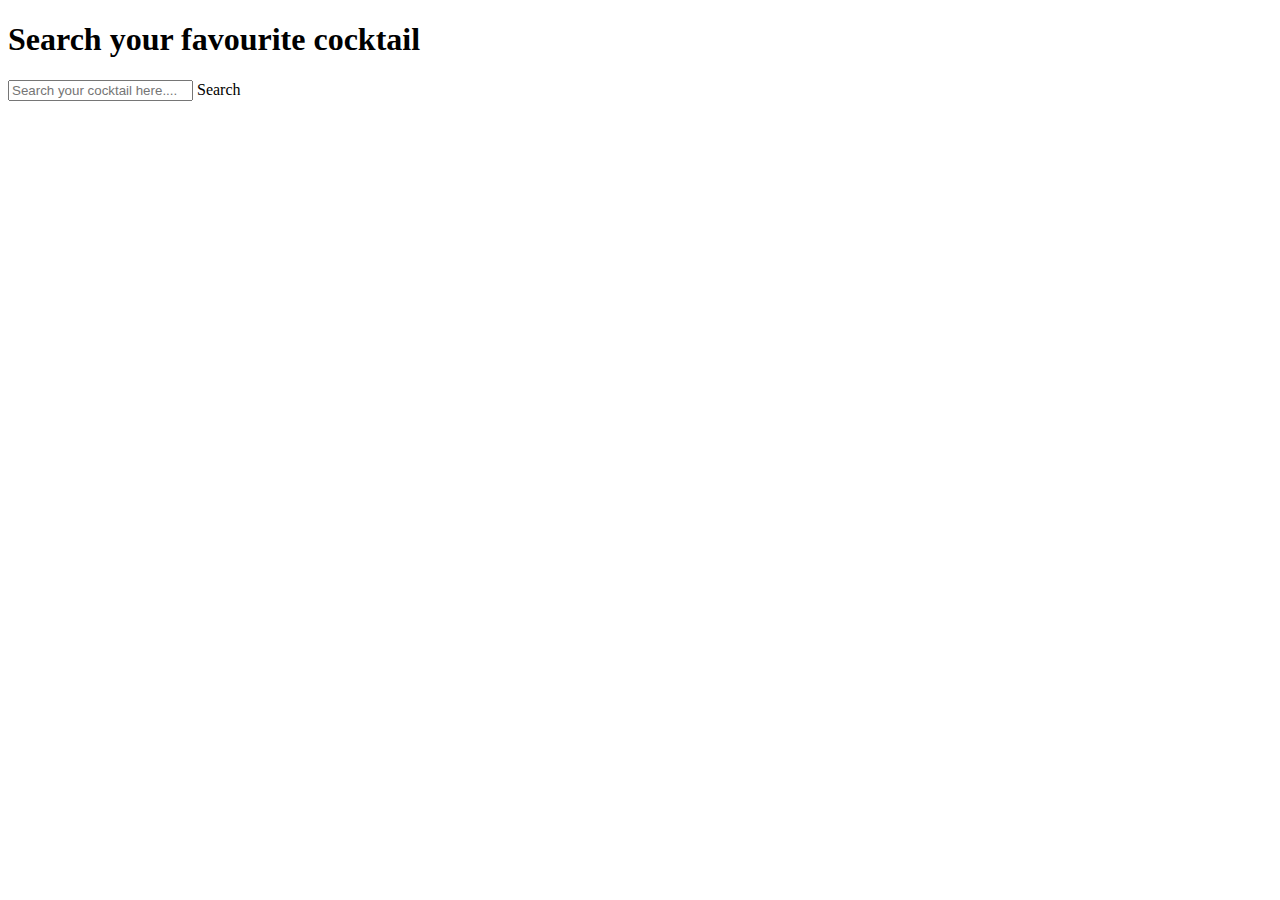
<file: index.html>
<!DOCTYPE html>
<html lang="en">
<head>
    <meta charset="UTF-8">
    <meta http-equiv="X-UA-Compatible" content="IE=edge">
    <meta name="viewport" content="width=device-width, initial-scale=1.0">
    <title>CockTail</title>
    <!-- bootstrap cdn link  -->
    <link href="https://cdn.jsdelivr.net/npm/bootstrap@5.1.0/dist/css/bootstrap.min.css" rel="stylesheet" integrity="sha384-KyZXEAg3QhqLMpG8r+8fhAXLRk2vvoC2f3B09zVXn8CA5QIVfZOJ3BCsw2P0p/We" crossorigin="anonymous">

    <!-- external css link  -->
    <link rel="stylesheet" href="style.css">
</head>
<body id="body">
    <h1 class="text-center text-info mt-5">Search your favourite cocktail</h1>

    <!-- input Search -->
    <div class="d-flex justify-content-center mt-4">
        <div class="input-group mb-3 w-50">
            <input type="text" id="search-input" class="form-control" placeholder="Search your cocktail here...." aria-label="Recipient's username" aria-describedby="basic-addon2">
            <span class="input-group-text" id="search-btn">Search</span>
        </div>
    </div>

    <!-- details part is here  -->
    <div class="containter">
        <div id="details">
        
        </div>
    </div>

    <!-- message part  -->
    <div class="message d-flex justify-content-center mt-5" id="message">
        
    </div>

    <!-- loading animation  -->
    <div class="d-flex justify-content-center">
        <div class="loadingio-spinner-spinner-ogbumalt3ab" id="loading">
            <div class="ldio-trbt0lrskuo">
            <div></div><div></div><div></div><div></div><div></div><div></div><div></div><div></div><div></div><div></div><div></div><div></div>
        </div></div>
    </div>

    <!-- display part  -->
    <div class="display container">
        <div class="row" id="display">

        </div>
    </div>

    <!-- bootstrap js bundle  -->
    <script src="https://cdn.jsdelivr.net/npm/bootstrap@5.1.0/dist/js/bootstrap.bundle.min.js" integrity="sha384-U1DAWAznBHeqEIlVSCgzq+c9gqGAJn5c/t99JyeKa9xxaYpSvHU5awsuZVVFIhvj" crossorigin="anonymous"></script>

    <!-- exteranl js  -->
    <script src="app.js"></script>
</body>
</html>
</file>
<file: style.css>
#search-btn{
    cursor: pointer;
}
#loading{
    display: none;
}
.banner-button{
    background-color: #71ddfe;
    color: white;
}
.pos-abs{
    position: absolute;
    left: 28%;
}
.modal-image{
    border-radius: 5px;
}
.h4{
    font-weight: bold;
}
.cat{

}
.glass{

}
.ins{

}

/* animation css  */
@keyframes ldio-trbt0lrskuo {
    0% { opacity: 1 }
    100% { opacity: 0 }
  }
  .ldio-trbt0lrskuo div {
    left: 94px;
    top: 48px;
    position: absolute;
    animation: ldio-trbt0lrskuo linear 1s infinite;
    background: #71c6fe;
    width: 12px;
    height: 24px;
    border-radius: 6px / 12px;
    transform-origin: 6px 52px;
  }.ldio-trbt0lrskuo div:nth-child(1) {
    transform: rotate(0deg);
    animation-delay: -0.9166666666666666s;
    background: #71c6fe;
  }.ldio-trbt0lrskuo div:nth-child(2) {
    transform: rotate(30deg);
    animation-delay: -0.8333333333333334s;
    background: #71c6fe;
  }.ldio-trbt0lrskuo div:nth-child(3) {
    transform: rotate(60deg);
    animation-delay: -0.75s;
    background: #71c6fe;
  }.ldio-trbt0lrskuo div:nth-child(4) {
    transform: rotate(90deg);
    animation-delay: -0.6666666666666666s;
    background: #71c6fe;
  }.ldio-trbt0lrskuo div:nth-child(5) {
    transform: rotate(120deg);
    animation-delay: -0.5833333333333334s;
    background: #71c6fe;
  }.ldio-trbt0lrskuo div:nth-child(6) {
    transform: rotate(150deg);
    animation-delay: -0.5s;
    background: #71c6fe;
  }.ldio-trbt0lrskuo div:nth-child(7) {
    transform: rotate(180deg);
    animation-delay: -0.4166666666666667s;
    background: #71c6fe;
  }.ldio-trbt0lrskuo div:nth-child(8) {
    transform: rotate(210deg);
    animation-delay: -0.3333333333333333s;
    background: #71c6fe;
  }.ldio-trbt0lrskuo div:nth-child(9) {
    transform: rotate(240deg);
    animation-delay: -0.25s;
    background: #71c6fe;
  }.ldio-trbt0lrskuo div:nth-child(10) {
    transform: rotate(270deg);
    animation-delay: -0.16666666666666666s;
    background: #71c6fe;
  }.ldio-trbt0lrskuo div:nth-child(11) {
    transform: rotate(300deg);
    animation-delay: -0.08333333333333333s;
    background: #71c6fe;
  }.ldio-trbt0lrskuo div:nth-child(12) {
    transform: rotate(330deg);
    animation-delay: 0s;
    background: #71c6fe;
  }
  .loadingio-spinner-spinner-ogbumalt3ab {
    width: 200px;
    height: 200px;
    display: inline-block;
    overflow: hidden;
    background: #ffffff;
  }
  .ldio-trbt0lrskuo {
    width: 100%;
    height: 100%;
    position: relative;
    transform: translateZ(0) scale(1);
    backface-visibility: hidden;
    transform-origin: 0 0; /* see note above */
  }
  .ldio-trbt0lrskuo div { box-sizing: content-box; }
</file>
